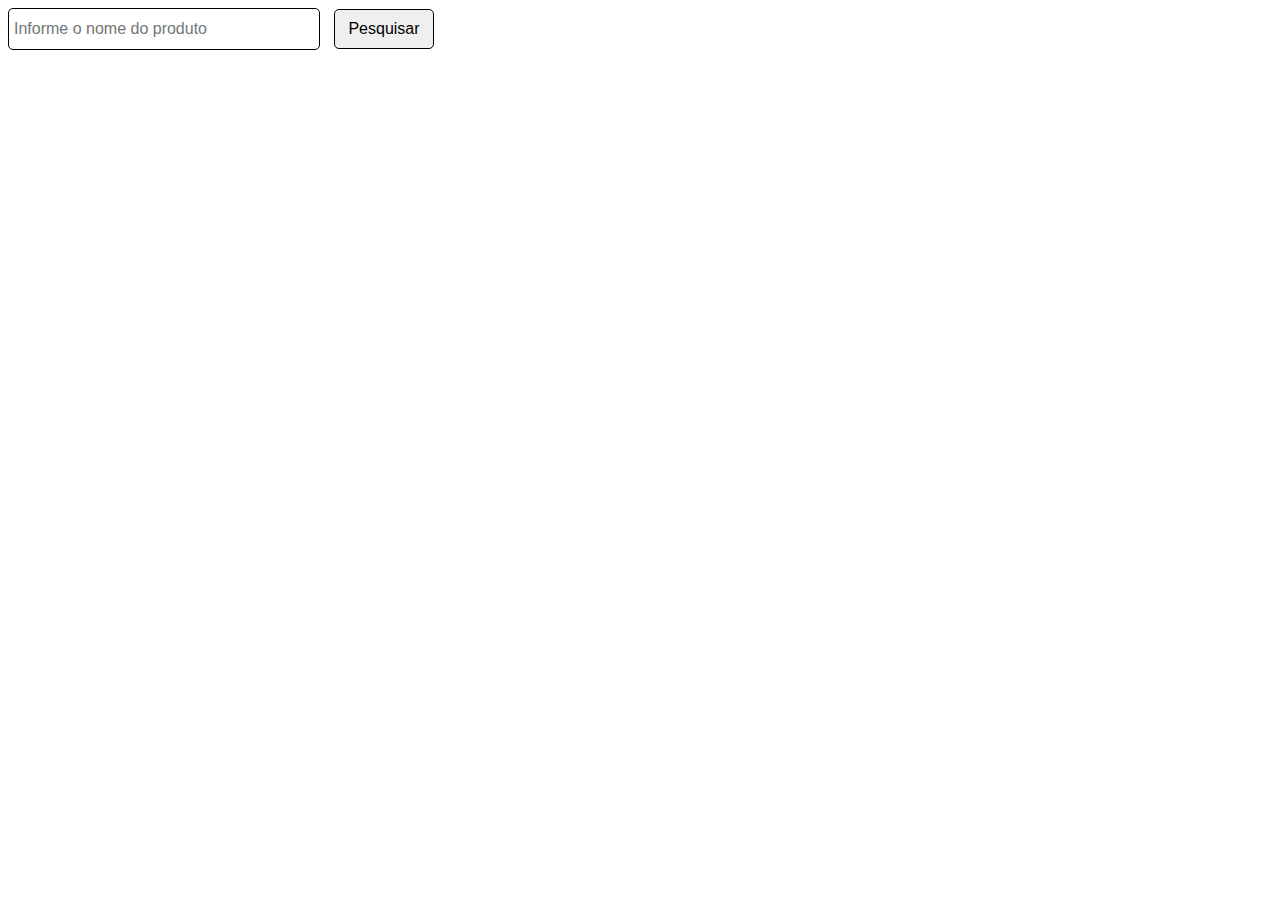
<file: pesquisa.html>
<!DOCTYPE html>
<html lang="en">

<head>
  <meta charset="UTF-8">
  <meta name="viewport" content="width=device-width, initial-scale=1.0">
  <title>Imports</title>
</head>

<body>
  <input type="text" id="procurar" placeholder="Informe o nome do produto">
  <button class="button" onclick="pesquisar()">Pesquisar</button>

  <div class="products"></div>

  <style>
    #procurar {
      width: 300px;
      height: 30px;
      border: 1px solid black;
      border-radius: 5px;
      padding: 5px;
      font-size: 16px;
    }

    .button {
      width: 100px;
      height: 40px;
      border: 1px solid black;
      border-radius: 5px;
      padding: 5px;
      font-size: 16px;
      margin-left: 10px;
    }

    .product img {
      margin: 20px;
      width: 100px;
      height: 100px;
    }

    .product h1 {
      text-decoration: none;
      color: black;
    }

    .product p {
      text-decoration: none;
      color: black;
      font-size: 1.5rem;
    }

    @media (max-width: 425px) {
      .button {
        margin: 5px;
      }
    }
  </style>

  <script src="pesquisa.js"></script>
</body>

</html>
</file>
